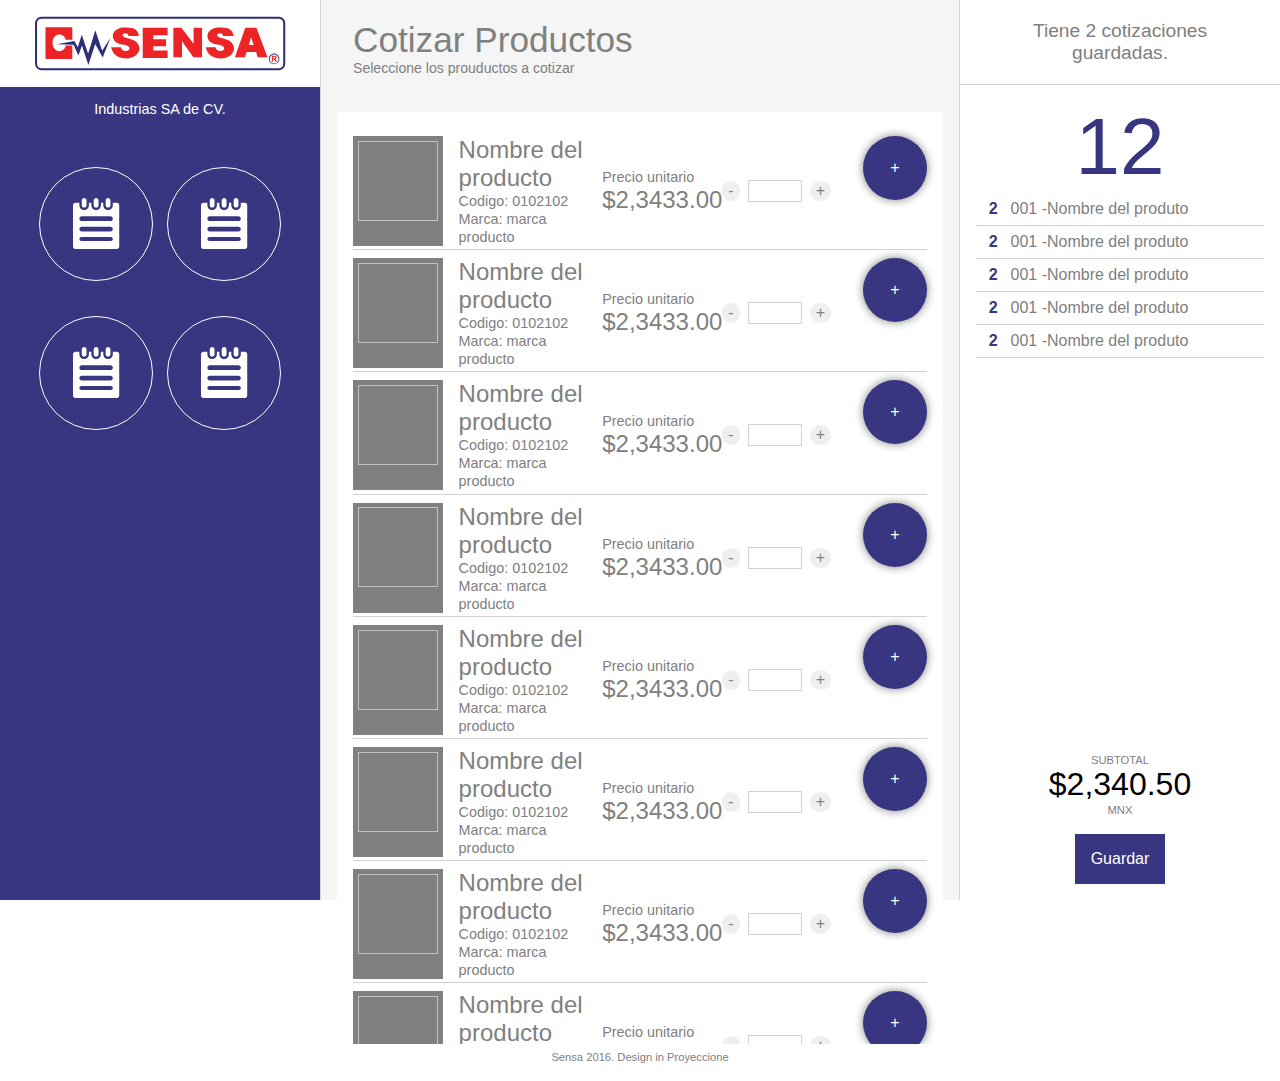
<file: public/index.html>
<!DOCTYPE html>
<html>
  <head>
    <title>Sensa</title>
    <meta charset="utf-8">
    <meta name="viewport" content="width=device-width, initial-scale=1">
    <link href="css/normalize.css" rel="stylesheet">
    <link href="css/index.css" rel="stylesheet">
    <link rel="stylesheet" href="https://maxcdn.bootstrapcdn.com/font-awesome/4.5.0/css/font-awesome.min.css">
  </head>
  <body>
    <div class="wrap">
      <div class="menu">
        <div class="menu__wrap">
          <div class="menu__wrap-top topnav"><img src="img/sensalogo.svg" class="img-responsive brand"></div>
          <div class="nav">
            <p class="cient-name">Industrias SA de CV.</p>
            <div class="nav__sections-wrap">
              <div class="circle-wrap">
                <div class="circle"><img src="img/icon1.svg"></div>
              </div>
              <div class="circle-wrap">
                <div class="circle"><img src="img/icon1.svg"></div>
              </div>
            </div>
            <div class="nav__sections-wrap">
              <div class="circle-wrap">
                <div class="circle"><img src="img/icon1.svg"></div>
              </div>
              <div class="circle-wrap">
                <div class="circle"><img src="img/icon1.svg"></div>
              </div>
            </div>
          </div>
        </div>
      </div>
      <div class="main">
        <div class="main__wrap">
          <div class="main__wrap-top top-main">
            <div class="icon-menu molile-element"><i aria-hidden="true" class="fa fa-bars"></i></div>
            <div class="title">
              <h1 class="title-main">Cotizar Productos<span>Seleccione los prouductos a cotizar</span></h1>
            </div>
            <div class="icon-checkout molile-element"><i aria-hidden="true" class="fa fa-angle-double-right"></i></div>
          </div>
          <div class="main__wrap-container"> 
            <div class="container__box">
              <div class="products">
                <div class="item">
                  <div class="img"><img class="product-img"></div>
                  <div class="description">
                    <div>
                      <h2 class="product-name">Nombre del producto</h2>
                      <div><span class="small">Codigo: 0102102 </span><span class="small">Marca: marca producto</span></div>
                    </div>
                    <div><span class="small">Precio unitario</span>
                      <h2 class="price">$2,3433.00</h2>
                    </div>
                    <div class="count">
                      <button>-</button>
                      <input type="number">
                      <button>+</button>
                    </div>
                  </div>
                  <div class="add">
                    <button class="add">
                      <p>+</p>
                    </button>
                  </div>
                </div>
                <div class="item">
                  <div class="img"><img class="product-img"></div>
                  <div class="description">
                    <div>
                      <h2 class="product-name">Nombre del producto</h2>
                      <div><span class="small">Codigo: 0102102 </span><span class="small">Marca: marca producto</span></div>
                    </div>
                    <div><span class="small">Precio unitario</span>
                      <h2 class="price">$2,3433.00</h2>
                    </div>
                    <div class="count">
                      <button>-</button>
                      <input type="number">
                      <button>+</button>
                    </div>
                  </div>
                  <div class="add">
                    <button class="add">
                      <p>+</p>
                    </button>
                  </div>
                </div>
                <div class="item">
                  <div class="img"><img class="product-img"></div>
                  <div class="description">
                    <div>
                      <h2 class="product-name">Nombre del producto</h2>
                      <div><span class="small">Codigo: 0102102 </span><span class="small">Marca: marca producto</span></div>
                    </div>
                    <div><span class="small">Precio unitario</span>
                      <h2 class="price">$2,3433.00</h2>
                    </div>
                    <div class="count">
                      <button>-</button>
                      <input type="number">
                      <button>+</button>
                    </div>
                  </div>
                  <div class="add">
                    <button class="add">
                      <p>+</p>
                    </button>
                  </div>
                </div>
                <div class="item">
                  <div class="img"><img class="product-img"></div>
                  <div class="description">
                    <div>
                      <h2 class="product-name">Nombre del producto</h2>
                      <div><span class="small">Codigo: 0102102 </span><span class="small">Marca: marca producto</span></div>
                    </div>
                    <div><span class="small">Precio unitario</span>
                      <h2 class="price">$2,3433.00</h2>
                    </div>
                    <div class="count">
                      <button>-</button>
                      <input type="number">
                      <button>+</button>
                    </div>
                  </div>
                  <div class="add">
                    <button class="add">
                      <p>+</p>
                    </button>
                  </div>
                </div>
                <div class="item">
                  <div class="img"><img class="product-img"></div>
                  <div class="description">
                    <div>
                      <h2 class="product-name">Nombre del producto</h2>
                      <div><span class="small">Codigo: 0102102 </span><span class="small">Marca: marca producto</span></div>
                    </div>
                    <div><span class="small">Precio unitario</span>
                      <h2 class="price">$2,3433.00</h2>
                    </div>
                    <div class="count">
                      <button>-</button>
                      <input type="number">
                      <button>+</button>
                    </div>
                  </div>
                  <div class="add">
                    <button class="add">
                      <p>+</p>
                    </button>
                  </div>
                </div>
                <div class="item">
                  <div class="img"><img class="product-img"></div>
                  <div class="description">
                    <div>
                      <h2 class="product-name">Nombre del producto</h2>
                      <div><span class="small">Codigo: 0102102 </span><span class="small">Marca: marca producto</span></div>
                    </div>
                    <div><span class="small">Precio unitario</span>
                      <h2 class="price">$2,3433.00</h2>
                    </div>
                    <div class="count">
                      <button>-</button>
                      <input type="number">
                      <button>+</button>
                    </div>
                  </div>
                  <div class="add">
                    <button class="add">
                      <p>+</p>
                    </button>
                  </div>
                </div>
                <div class="item">
                  <div class="img"><img class="product-img"></div>
                  <div class="description">
                    <div>
                      <h2 class="product-name">Nombre del producto</h2>
                      <div><span class="small">Codigo: 0102102 </span><span class="small">Marca: marca producto</span></div>
                    </div>
                    <div><span class="small">Precio unitario</span>
                      <h2 class="price">$2,3433.00</h2>
                    </div>
                    <div class="count">
                      <button>-</button>
                      <input type="number">
                      <button>+</button>
                    </div>
                  </div>
                  <div class="add">
                    <button class="add">
                      <p>+</p>
                    </button>
                  </div>
                </div>
                <div class="item">
                  <div class="img"><img class="product-img"></div>
                  <div class="description">
                    <div>
                      <h2 class="product-name">Nombre del producto</h2>
                      <div><span class="small">Codigo: 0102102 </span><span class="small">Marca: marca producto</span></div>
                    </div>
                    <div><span class="small">Precio unitario</span>
                      <h2 class="price">$2,3433.00</h2>
                    </div>
                    <div class="count">
                      <button>-</button>
                      <input type="number">
                      <button>+</button>
                    </div>
                  </div>
                  <div class="add">
                    <button class="add">
                      <p>+</p>
                    </button>
                  </div>
                </div>
                <div class="item">
                  <div class="img"><img class="product-img"></div>
                  <div class="description">
                    <div>
                      <h2 class="product-name">Nombre del producto</h2>
                      <div><span class="small">Codigo: 0102102 </span><span class="small">Marca: marca producto</span></div>
                    </div>
                    <div><span class="small">Precio unitario</span>
                      <h2 class="price">$2,3433.00</h2>
                    </div>
                    <div class="count">
                      <button>-</button>
                      <input type="number">
                      <button>+</button>
                    </div>
                  </div>
                  <div class="add">
                    <button class="add">
                      <p>+</p>
                    </button>
                  </div>
                </div>
                <div class="item">
                  <div class="img"><img class="product-img"></div>
                  <div class="description">
                    <div>
                      <h2 class="product-name">Nombre del producto</h2>
                      <div><span class="small">Codigo: 0102102 </span><span class="small">Marca: marca producto</span></div>
                    </div>
                    <div><span class="small">Precio unitario</span>
                      <h2 class="price">$2,3433.00</h2>
                    </div>
                    <div class="count">
                      <button>-</button>
                      <input type="number">
                      <button>+</button>
                    </div>
                  </div>
                  <div class="add">
                    <button class="add">
                      <p>+</p>
                    </button>
                  </div>
                </div>
                <div class="item">
                  <div class="img"><img class="product-img"></div>
                  <div class="description">
                    <div>
                      <h2 class="product-name">Nombre del producto</h2>
                      <div><span class="small">Codigo: 0102102 </span><span class="small">Marca: marca producto</span></div>
                    </div>
                    <div><span class="small">Precio unitario</span>
                      <h2 class="price">$2,3433.00</h2>
                    </div>
                    <div class="count">
                      <button>-</button>
                      <input type="number">
                      <button>+</button>
                    </div>
                  </div>
                  <div class="add">
                    <button class="add">
                      <p>+</p>
                    </button>
                  </div>
                </div>
                <div class="item">
                  <div class="img"><img class="product-img"></div>
                  <div class="description">
                    <div>
                      <h2 class="product-name">Nombre del producto</h2>
                      <div><span class="small">Codigo: 0102102 </span><span class="small">Marca: marca producto</span></div>
                    </div>
                    <div><span class="small">Precio unitario</span>
                      <h2 class="price">$2,3433.00</h2>
                    </div>
                    <div class="count">
                      <button>-</button>
                      <input type="number">
                      <button>+</button>
                    </div>
                  </div>
                  <div class="add">
                    <button class="add">
                      <p>+</p>
                    </button>
                  </div>
                </div>
                <div class="item">
                  <div class="img"><img class="product-img"></div>
                  <div class="description">
                    <div>
                      <h2 class="product-name">Nombre del producto</h2>
                      <div><span class="small">Codigo: 0102102 </span><span class="small">Marca: marca producto</span></div>
                    </div>
                    <div><span class="small">Precio unitario</span>
                      <h2 class="price">$2,3433.00</h2>
                    </div>
                    <div class="count">
                      <button>-</button>
                      <input type="number">
                      <button>+</button>
                    </div>
                  </div>
                  <div class="add">
                    <button class="add">
                      <p>+</p>
                    </button>
                  </div>
                </div>
                <div class="item">
                  <div class="img"><img class="product-img"></div>
                  <div class="description">
                    <div>
                      <h2 class="product-name">Nombre del producto</h2>
                      <div><span class="small">Codigo: 0102102 </span><span class="small">Marca: marca producto</span></div>
                    </div>
                    <div><span class="small">Precio unitario</span>
                      <h2 class="price">$2,3433.00</h2>
                    </div>
                    <div class="count">
                      <button>-</button>
                      <input type="number">
                      <button>+</button>
                    </div>
                  </div>
                  <div class="add">
                    <button class="add">
                      <p>+</p>
                    </button>
                  </div>
                </div>
                <div class="item">
                  <div class="img"><img class="product-img"></div>
                  <div class="description">
                    <div>
                      <h2 class="product-name">Nombre del producto</h2>
                      <div><span class="small">Codigo: 0102102 </span><span class="small">Marca: marca producto</span></div>
                    </div>
                    <div><span class="small">Precio unitario</span>
                      <h2 class="price">$2,3433.00</h2>
                    </div>
                    <div class="count">
                      <button>-</button>
                      <input type="number">
                      <button>+</button>
                    </div>
                  </div>
                  <div class="add">
                    <button class="add">
                      <p>+</p>
                    </button>
                  </div>
                </div>
              </div>
            </div>
            <footer><span>Sensa 2016. Design in Proyeccione</span></footer>
          </div>
        </div>
      </div>
      <div class="aside">
        <div class="aside__wrap">
          <div class="aside__wrap-top">
            <div class="aside-title"><span>Tiene 2 cotizaciones guardadas.</span></div>
          </div>
          <div class="aside-products">
            <h1 class="items">12</h1>
            <ul class="listproductos">
              <li><span class="number">2</span><span class="code">001 - </span><span class="name">Nombre del produto</span></li>
              <li><span class="number">2</span><span class="code">001 - </span><span class="name">Nombre del produto</span></li>
              <li><span class="number">2</span><span class="code">001 - </span><span class="name">Nombre del produto</span></li>
              <li><span class="number">2</span><span class="code">001 - </span><span class="name">Nombre del produto</span></li>
              <li><span class="number">2</span><span class="code">001 - </span><span class="name">Nombre del produto</span></li>
            </ul>
            <div class="subtotal">
              <div><span class="label">SUBTOTAL</span>
                <p class="total">$2,340.50</p><span class="label">MNX</span><br>
                <button class="save">Guardar</button>
              </div>
            </div>
          </div>
        </div>
      </div>
    </div>
    <script src="https://ajax.googleapis.com/ajax/libs/jquery/2.2.4/jquery.min.js"></script>
    <script src="js/app.js"></script>
  </body>
</html>
</file>
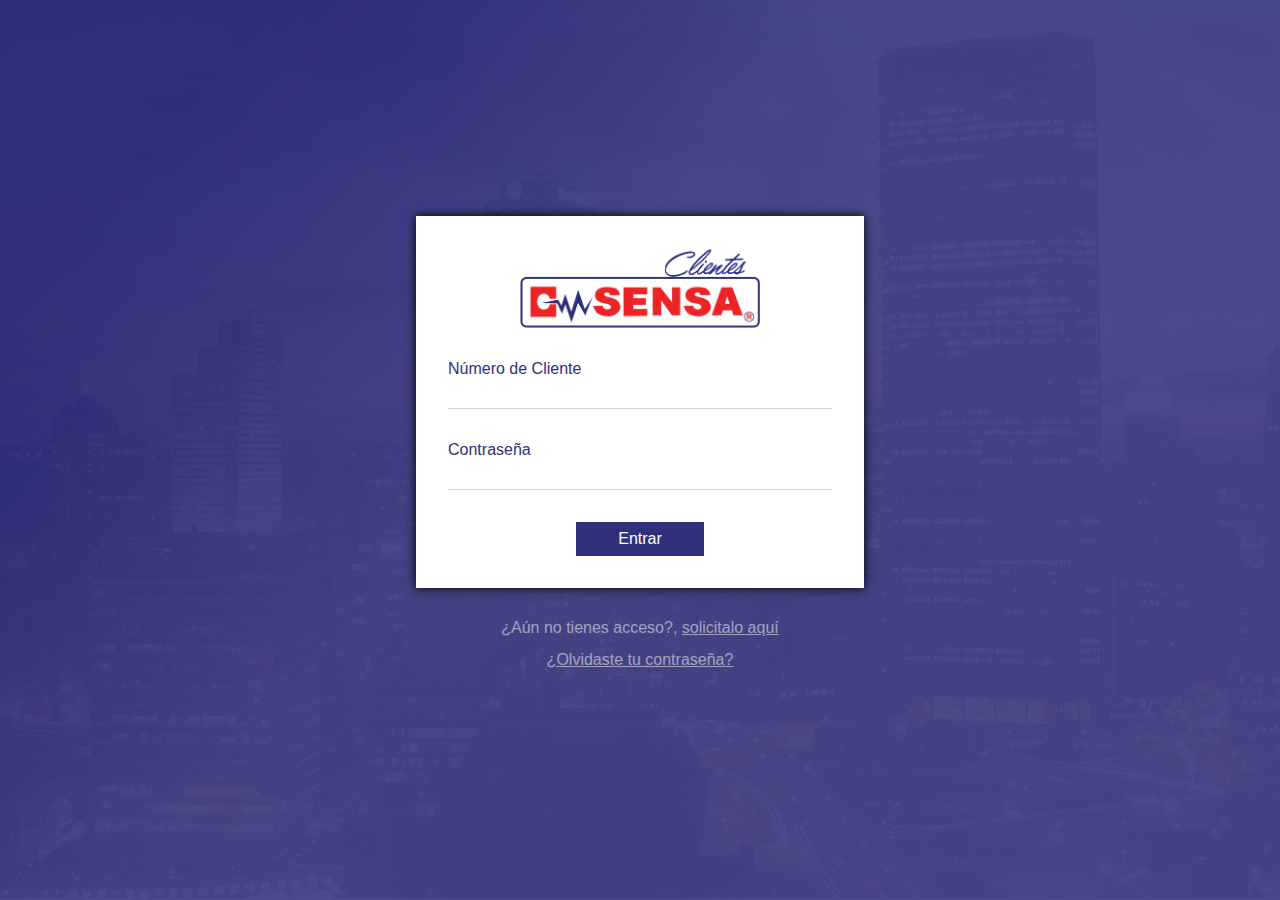
<file: public/login.html>
<!DOCTYPE html>
<html>
  <head>
    <title>Sensa</title>
    <meta charset="utf-8">
    <meta name="viewport" content="width=device-width, initial-scale=1">
    <link href="css/normalize.css" rel="stylesheet">
    <link href="css/index.css" rel="stylesheet">
    <link rel="stylesheet" href="https://maxcdn.bootstrapcdn.com/font-awesome/4.5.0/css/font-awesome.min.css">
  </head>
  <body>
    <main class="login">
      <div id="loginform" class="login-box"><img src="img/sensaclientes.png" class="clientesensa">
        <form>
          <div class="inputgroup">
            <label>Número de Cliente</label>
            <input>
          </div>
          <div class="inputgroup">
            <label>Contraseña</label>
            <input>
          </div>
          <button class="enterlogin">Entrar</button>
        </form>
      </div>
      <div id="access" class="login-box"><img src="img/sensaclientes.png" class="clientesensa">
        <form>
          <div class="inputgroup">
            <label>Número de Cliente</label>
            <input>
          </div>
          <div class="inputgroup">
            <label>Región</label>
            <input>
          </div>
          <div class="inputgroup">
            <label>Nombre Completo</label>
            <input>
          </div>
          <div class="inputgroup">
            <label>Correo Electrónico</label>
            <input>
          </div>
          <div class="inputgroup">
            <label>Puesto</label>
            <input>
          </div>
          <button class="enterlogin">Solicitar</button>
        </form>
      </div>
      <div class="pielogin">
        <p>¿Aún no tienes acceso?, <a id="apply" href="#">solicitalo aquí</a></p>
        <p><a href="#">¿Olvidaste tu contraseña?</a></p>
      </div>
    </main>
    <script src="https://ajax.googleapis.com/ajax/libs/jquery/2.2.4/jquery.min.js"></script>
    <script src="js/app.js"></script>
  </body>
</html>
</file>
<file: public/css/index.css>
body,
html {
  max-height: 100vh;
}
.img-responsive {
  width: 100%;
  height: auto;
}
.brand {
  max-width: 20em;
}
.wrap {
  height: 100vh;
  display: -webkit-box;
  display: -moz-box;
  display: -webkit-flex;
  display: -ms-flexbox;
  display: box;
  display: flex;
}
.wrap .menu,
.wrap .main,
.wrap .aside {
  display: -webkit-box;
  display: -moz-box;
  display: -webkit-flex;
  display: -ms-flexbox;
  display: box;
  display: flex;
  -webkit-box-orient: vertical;
  -moz-box-orient: vertical;
  -o-box-orient: vertical;
  -webkit-flex-flow: column;
  -ms-flex-flow: column;
  flex-flow: column;
  position: absolute;
  -webkit-transition: all 0.3s ease;
  -moz-transition: all 0.3s ease;
  -o-transition: all 0.3s ease;
  -ms-transition: all 0.3s ease;
  transition: all 0.3s ease;
  height: 100vh;
}
.wrap .menu__wrap,
.wrap .main__wrap,
.wrap .aside__wrap {
  display: -webkit-box;
  display: -moz-box;
  display: -webkit-flex;
  display: -ms-flexbox;
  display: box;
  display: flex;
  -webkit-box-orient: vertical;
  -moz-box-orient: vertical;
  -o-box-orient: vertical;
  -webkit-flex-flow: column;
  -ms-flex-flow: column;
  flex-flow: column;
  -webkit-flex-basis: 100%;
  flex-basis: 100%;
}
.wrap .menu__wrap-top,
.wrap .main__wrap-top,
.wrap .aside__wrap-top {
  height: 2em;
  padding-left: 2em;
  padding-right: 2em;
  height: 6em;
}
.wrap .menu {
  width: 100%;
  position: absolute;
  z-index: 10;
  -webkit-transform: translate3d(0, 0, 0);
  -moz-transform: translate3d(0, 0, 0);
  -o-transform: translate3d(0, 0, 0);
  -ms-transform: translate3d(0, 0, 0);
  transform: translate3d(0, 0, 0);
  border-right: solid 1px #d3d3d3;
}
.wrap .menu__wrap-top {
  background-color: #fff;
}
.wrap .aside {
  width: 100%;
  background-color: #ffa500;
  right: 0;
  z-index: 11;
  background-color: #fff;
  border-left: solid 1px #d3d3d3;
  -webkit-transform: translate3d(100%, 0, 0);
  -moz-transform: translate3d(100%, 0, 0);
  -o-transform: translate3d(100%, 0, 0);
  -ms-transform: translate3d(100%, 0, 0);
  transform: translate3d(100%, 0, 0);
  display: -webkit-box;
  display: -moz-box;
  display: -webkit-flex;
  display: -ms-flexbox;
  display: box;
  display: flex;
}
.wrap .main {
  -webkit-box-flex: 2;
  -moz-box-flex: 2;
  -o-box-flex: 2;
  -ms-box-flex: 2;
  box-flex: 2;
  -webkit-flex-grow: 2;
  flex-grow: 2;
  width: 100%;
  background-color: #f5f5f5;
}
.title-main {
  display: -webkit-box;
  display: -moz-box;
  display: -webkit-flex;
  display: -ms-flexbox;
  display: box;
  display: flex;
  -webkit-box-orient: vertical;
  -moz-box-orient: vertical;
  -o-box-orient: vertical;
  -webkit-flex-flow: column;
  -ms-flex-flow: column;
  flex-flow: column;
  color: #808080;
  font-weight: 100;
  font-size: 1.8em;
}
.title-main span {
  font-size: 0.4em;
}
.top-main {
  display: -webkit-box;
  display: -moz-box;
  display: -webkit-flex;
  display: -ms-flexbox;
  display: box;
  display: flex;
  -webkit-box-align: center;
  -moz-box-align: center;
  -o-box-align: center;
  -ms-flex-align: center;
  -webkit-align-items: center;
  align-items: center;
  position: relative;
}
.top-main .title {
  -webkit-box-flex: 2;
  -moz-box-flex: 2;
  -o-box-flex: 2;
  -ms-box-flex: 2;
  box-flex: 2;
  -webkit-flex-grow: 2;
  flex-grow: 2;
}
.top-main .icon-menu,
.top-main .icon-checkout {
  position: absolute;
  color: #f00;
  font-size: 2em;
}
.top-main .icon-menu {
  left: 0.1em;
  top: 0.7em;
}
.top-main .icon-checkout {
  right: 0.1em;
  top: 0.7em;
}
.topnav {
  display: -webkit-box;
  display: -moz-box;
  display: -webkit-flex;
  display: -ms-flexbox;
  display: box;
  display: flex;
}
.hiden-nav {
  -webkit-transform: translate3d(-100%, 0, 0) !important;
  -moz-transform: translate3d(-100%, 0, 0) !important;
  -o-transform: translate3d(-100%, 0, 0) !important;
  -ms-transform: translate3d(-100%, 0, 0) !important;
  transform: translate3d(-100%, 0, 0) !important;
}
.show-aside {
  -webkit-transform: translate3d(0, 0, 0) !important;
  -moz-transform: translate3d(0, 0, 0) !important;
  -o-transform: translate3d(0, 0, 0) !important;
  -ms-transform: translate3d(0, 0, 0) !important;
  transform: translate3d(0, 0, 0) !important;
}
footer {
  padding-top: 0.2em;
  text-align: center;
}
footer span {
  font-size: 0.7em;
  color: #808080;
}
/* Small devices (tablets, 768px and up) */
@media (min-width: 992px) {
  .molile-element {
    display: none;
  }
  .wrap .menu,
  .wrap .main,
  .wrap .aside {
    position: relative !important;
  }
  .wrap .main {
    width: 1%;
  }
  .wrap .menu {
    -webkit-transform: translate3d(0, 0, 0);
    -moz-transform: translate3d(0, 0, 0);
    -o-transform: translate3d(0, 0, 0);
    -ms-transform: translate3d(0, 0, 0);
    transform: translate3d(0, 0, 0);
    width: 15em;
  }
  .wrap .aside {
    display: -webkit-box;
    display: -moz-box;
    display: -webkit-flex;
    display: -ms-flexbox;
    display: box;
    display: flex;
    width: 15em;
    -webkit-transform: translate3d(0, 0, 0);
    -moz-transform: translate3d(0, 0, 0);
    -o-transform: translate3d(0, 0, 0);
    -ms-transform: translate3d(0, 0, 0);
    transform: translate3d(0, 0, 0);
  }
  .title-main {
    font-size: 2.2em;
  }
}
@media (min-width: 1200px) {
  .wrap .menu {
    width: 20em;
  }
  .wrap .aside {
    width: 20em;
  }
}
.main__wrap-container {
  display: -webkit-box;
  display: -moz-box;
  display: -webkit-flex;
  display: -ms-flexbox;
  display: box;
  display: flex;
  -webkit-box-flex: 2;
  -moz-box-flex: 2;
  -o-box-flex: 2;
  -ms-box-flex: 2;
  box-flex: 2;
  -webkit-flex-grow: 2;
  flex-grow: 2;
  -webkit-box-orient: vertical;
  -moz-box-orient: vertical;
  -o-box-orient: vertical;
  -webkit-flex-flow: column;
  -ms-flex-flow: column;
  flex-flow: column;
  padding: 1em;
}
.main__wrap-container .container__box {
  display: -webkit-box;
  display: -moz-box;
  display: -webkit-flex;
  display: -ms-flexbox;
  display: box;
  display: flex;
  -webkit-box-orient: vertical;
  -moz-box-orient: vertical;
  -o-box-orient: vertical;
  -webkit-flex-flow: column;
  -ms-flex-flow: column;
  flex-flow: column;
  -webkit-box-flex: 2;
  -moz-box-flex: 2;
  -o-box-flex: 2;
  -ms-box-flex: 2;
  box-flex: 2;
  -webkit-flex-grow: 2;
  flex-grow: 2;
  background-color: #fff;
  border: solid 1px ligthgray;
  padding: 1em;
  overflow: scroll;
}
.nav {
  height: 100%;
  color: #fff;
  -webkit-box-flex: 2;
  -moz-box-flex: 2;
  -o-box-flex: 2;
  -ms-box-flex: 2;
  box-flex: 2;
  -webkit-flex-grow: 2;
  flex-grow: 2;
  padding-left: 2em;
  padding-right: 2em;
  background-color: #383680;
}
.nav__sections-wrap {
  display: -webkit-box;
  display: -moz-box;
  display: -webkit-flex;
  display: -ms-flexbox;
  display: box;
  display: flex;
  width: 100%;
}
.nav__sections-wrap .circle-wrap {
  display: -webkit-box;
  display: -moz-box;
  display: -webkit-flex;
  display: -ms-flexbox;
  display: box;
  display: flex;
  width: 50%;
  -webkit-box-pack: center;
  -moz-box-pack: center;
  -o-box-pack: center;
  -ms-flex-pack: center;
  -webkit-justify-content: center;
  justify-content: center;
  padding-top: 2.2em;
}
.nav__sections-wrap .circle-wrap .circle {
  width: 5em;
  height: 5em;
  -webkit-border-radius: 10em;
  border-radius: 10em;
  border: solid 1px #fff;
  display: -webkit-box;
  display: -moz-box;
  display: -webkit-flex;
  display: -ms-flexbox;
  display: box;
  display: flex;
  -webkit-box-pack: center;
  -moz-box-pack: center;
  -o-box-pack: center;
  -ms-flex-pack: center;
  -webkit-justify-content: center;
  justify-content: center;
  -webkit-box-align: center;
  -moz-box-align: center;
  -o-box-align: center;
  -ms-flex-align: center;
  -webkit-align-items: center;
  align-items: center;
  background-color: #383680;
  -webkit-transition: all 0.5s ease;
  -moz-transition: all 0.5s ease;
  -o-transition: all 0.5s ease;
  -ms-transition: all 0.5s ease;
  transition: all 0.5s ease;
}
.nav__sections-wrap .circle-wrap .circle:hover {
  -webkit-box-shadow: 3px 1px 10px #000;
  box-shadow: 3px 1px 10px #000;
}
.cient-name {
  font-weight: 100;
  text-align: center;
  font-size: 0.9em;
}
@media (min-width: 1200px) {
  .nav__sections-wrap .circle-wrap .circle {
    width: 7em;
    height: 7em;
  }
}
.products {
  max-height: 100vh;
}
.products .item {
  display: -webkit-box;
  display: -moz-box;
  display: -webkit-flex;
  display: -ms-flexbox;
  display: box;
  display: flex;
  -webkit-box-orient: vertical;
  -moz-box-orient: vertical;
  -o-box-orient: vertical;
  -webkit-flex-flow: column;
  -ms-flex-flow: column;
  flex-flow: column;
  margin-top: 0.5em;
  border-bottom: solid 1px #d3d3d3;
  padding-bottom: 0.2em;
}
.products .item .img {
  background-color: #808080;
  padding: 0.3em;
}
.products .item .img .product-img {
  width: 100%;
  height: 10em;
}
.products .item .description {
  -webkit-box-flex: 2;
  -moz-box-flex: 2;
  -o-box-flex: 2;
  -ms-box-flex: 2;
  box-flex: 2;
  -webkit-flex-grow: 2;
  flex-grow: 2;
  display: -webkit-box;
  display: -moz-box;
  display: -webkit-flex;
  display: -ms-flexbox;
  display: box;
  display: flex;
  -webkit-box-orient: horizontal;
  -moz-box-orient: horizontal;
  -o-box-orient: horizontal;
  -webkit-flex-flow: row;
  -ms-flex-flow: row;
  flex-flow: row;
  -webkit-box-lines: multiple;
  -moz-box-lines: multiple;
  -o-box-lines: multiple;
  -webkit-flex-wrap: wrap;
  -ms-flex-wrap: wrap;
  flex-wrap: wrap;
  margin-left: 0em;
  -webkit-box-pack: justify;
  -moz-box-pack: justify;
  -o-box-pack: justify;
  -ms-flex-pack: justify;
  -webkit-justify-content: space-between;
  justify-content: space-between;
  -webkit-box-align: center;
  -moz-box-align: center;
  -o-box-align: center;
  -ms-flex-align: center;
  -webkit-align-items: center;
  align-items: center;
}
.products .item .description .product-name {
  display: -webkit-box;
  display: -moz-box;
  display: -webkit-flex;
  display: -ms-flexbox;
  display: box;
  display: flex;
  color: #808080;
  font-weight: 100;
  margin: 0;
  -webkit-box-flex: 2;
  -moz-box-flex: 2;
  -o-box-flex: 2;
  -ms-box-flex: 2;
  box-flex: 2;
  -webkit-flex-grow: 2;
  flex-grow: 2;
}
.products .item .description .price {
  color: #808080;
  font-weight: 100;
  margin: 0;
  margin-top: 1em;
}
.products .item .description .small {
  color: #808080;
  font-size: 0.8em;
}
.products .item .description .count {
  display: -webkit-box;
  display: -moz-box;
  display: -webkit-flex;
  display: -ms-flexbox;
  display: box;
  display: flex;
  -webkit-box-align: center;
  -moz-box-align: center;
  -o-box-align: center;
  -ms-flex-align: center;
  -webkit-align-items: center;
  align-items: center;
  margin-top: 1em;
}
.products .item .description .count button {
  -webkit-border-radius: 10em;
  border-radius: 10em;
  border: 0;
  color: #808080;
}
.products .item .description .count input {
  width: 3em;
  border: solid 1px #d3d3d3;
  margin-left: 0.5em;
  margin-right: 0.5em;
}
.products .item .add {
  margin-left: 0em;
  margin-top: 0.5em;
}
.products .item .add button.add {
  width: 100%;
  height: 3em;
  background-color: #383680;
  border: 0;
  -webkit-box-shadow: 0 0 10px #808080;
  box-shadow: 0 0 10px #808080;
  color: #fff;
}
.products .item .add button.add p {
  margin: 0;
}
@media (min-width: 768px) {
  .products .item {
    -webkit-box-orient: horizontal;
    -moz-box-orient: horizontal;
    -o-box-orient: horizontal;
    -webkit-flex-flow: row;
    -ms-flex-flow: row;
    flex-flow: row;
  }
  .products .item .img {
    background-color: #808080;
    padding: 0.3em;
  }
  .products .item .img .product-img {
    width: 5em;
    height: 5em;
  }
  .products .item .description {
    -webkit-box-lines: single;
    -moz-box-lines: single;
    -o-box-lines: single;
    -webkit-flex-wrap: nowrap;
    -ms-flex-wrap: nowrap;
    flex-wrap: nowrap;
    margin-left: 1em;
  }
  .products .item .description .price {
    margin-top: 0em;
  }
  .products .item .description .small {
    font-size: 0.9em;
  }
  .products .item .description .count {
    margin-top: 0em;
  }
  .products .item .add {
    margin-left: 1em;
    margin-top: 0em;
  }
  .products .item .add button.add {
    width: 4em;
    height: 4em;
    background-color: #383680;
    border: 0;
    -webkit-border-radius: 10em;
    border-radius: 10em;
  }
}
.login {
  background-image: url("../img/loginbg.jpg");
  height: 100vh;
  -webkit-background-size: cover;
  -moz-background-size: cover;
  background-size: cover;
  display: -webkit-box;
  display: -moz-box;
  display: -webkit-flex;
  display: -ms-flexbox;
  display: box;
  display: flex;
  -webkit-box-orient: vertical;
  -moz-box-orient: vertical;
  -o-box-orient: vertical;
  -webkit-flex-flow: column;
  -ms-flex-flow: column;
  flex-flow: column;
  -webkit-box-pack: center;
  -moz-box-pack: center;
  -o-box-pack: center;
  -ms-flex-pack: center;
  -webkit-justify-content: center;
  justify-content: center;
  -webkit-box-align: center;
  -moz-box-align: center;
  -o-box-align: center;
  -ms-flex-align: center;
  -webkit-align-items: center;
  align-items: center;
}
.login .login-box {
  background-color: #fff;
  width: 80%;
  -webkit-box-shadow: 0px 0px 10px #000;
  box-shadow: 0px 0px 10px #000;
  display: -webkit-box;
  display: -moz-box;
  display: -webkit-flex;
  display: -ms-flexbox;
  display: box;
  display: flex;
  -webkit-box-orient: vertical;
  -moz-box-orient: vertical;
  -o-box-orient: vertical;
  -webkit-flex-flow: column;
  -ms-flex-flow: column;
  flex-flow: column;
  padding: 2em;
  -webkit-box-pack: center;
  -moz-box-pack: center;
  -o-box-pack: center;
  -ms-flex-pack: center;
  -webkit-justify-content: center;
  justify-content: center;
  -webkit-box-align: center;
  -moz-box-align: center;
  -o-box-align: center;
  -ms-flex-align: center;
  -webkit-align-items: center;
  align-items: center;
}
.login .login-box form {
  width: 100%;
  text-align: center;
}
.login .login-box .clientesensa {
  width: 15em;
}
.login .login-box .inputgroup {
  text-align: left;
  width: 100%;
  display: -webkit-box;
  display: -moz-box;
  display: -webkit-flex;
  display: -ms-flexbox;
  display: box;
  display: flex;
  -webkit-box-orient: vertical;
  -moz-box-orient: vertical;
  -o-box-orient: vertical;
  -webkit-flex-flow: column;
  -ms-flex-flow: column;
  flex-flow: column;
  padding-top: 2em;
}
.login .login-box .inputgroup label {
  color: #2f307c;
  font-weight: 400;
}
.login .login-box .inputgroup input {
  font-size: 1.5em;
  font-weight: 100;
  border: 0;
  border-bottom: solid 1px #d3d3d3;
}
.login .login-box .enterlogin {
  background-color: #2f307c;
  border: 0px;
  color: #fff;
  padding: 0.5em;
  margin-top: 2em;
  width: 8em;
}
.login .pielogin {
  text-align: center;
  color: #fff;
  opacity: 0.5;
  -ms-filter: "progid:DXImageTransform.Microsoft.Alpha(Opacity=50)";
  filter: alpha(opacity=50);
  padding-top: 1em;
}
.login .pielogin p {
  line-height: 1em;
}
.login .pielogin a {
  color: #fff;
  text-decoration: underline;
}
@media (min-width: 992px) {
  .login .login-box {
    width: 30%;
  }
}
.aside-title {
  height: 100%;
  -webkit-box-pack: center;
  -moz-box-pack: center;
  -o-box-pack: center;
  -ms-flex-pack: center;
  -webkit-justify-content: center;
  justify-content: center;
  display: -webkit-box;
  display: -moz-box;
  display: -webkit-flex;
  display: -ms-flexbox;
  display: box;
  display: flex;
  -webkit-box-align: center;
  -moz-box-align: center;
  -o-box-align: center;
  -ms-flex-align: center;
  -webkit-align-items: center;
  align-items: center;
  color: #808080;
  font-size: 1.2em;
  text-align: center;
}
.aside-products {
  border-top: solid 1px #d3d3d3;
  padding: 1em;
  height: 100%;
  display: -webkit-box;
  display: -moz-box;
  display: -webkit-flex;
  display: -ms-flexbox;
  display: box;
  display: flex;
  -webkit-box-orient: vertical;
  -moz-box-orient: vertical;
  -o-box-orient: vertical;
  -webkit-flex-flow: column;
  -ms-flex-flow: column;
  flex-flow: column;
}
.aside-products .label {
  font-size: 0.7em;
  color: #808080;
}
.aside-products .items {
  text-align: center;
  font-size: 5em;
  font-weight: 100;
  color: #383680;
  margin: 0;
}
.aside-products ul.listproductos {
  overflow: scroll;
  list-style: none;
  margin: 0;
  padding: 0;
}
.aside-products ul.listproductos li {
  color: #808080;
  border-bottom: solid 1px #d3d3d3;
  height: 2em;
  display: -webkit-box;
  display: -moz-box;
  display: -webkit-flex;
  display: -ms-flexbox;
  display: box;
  display: flex;
  -webkit-box-align: center;
  -moz-box-align: center;
  -o-box-align: center;
  -ms-flex-align: center;
  -webkit-align-items: center;
  align-items: center;
}
.aside-products ul.listproductos li .number {
  color: #383680;
  font-weight: 700;
  margin: 0.3em;
  widht: 5em;
  padding: 0.5em;
  -webkit-border-radius: 10em;
  border-radius: 10em;
}
.aside-products .subtotal {
  display: -webkit-box;
  display: -moz-box;
  display: -webkit-flex;
  display: -ms-flexbox;
  display: box;
  display: flex;
  -webkit-box-flex: 2;
  -moz-box-flex: 2;
  -o-box-flex: 2;
  -ms-box-flex: 2;
  box-flex: 2;
  -webkit-flex-grow: 2;
  flex-grow: 2;
  -webkit-box-pack: center;
  -moz-box-pack: center;
  -o-box-pack: center;
  -ms-flex-pack: center;
  -webkit-justify-content: center;
  justify-content: center;
}
.aside-products .subtotal >div {
  text-align: center;
  widht: 100%;
  -webkit-align-self: flex-end;
  align-self: flex-end;
  -ms-flex-item-align: end;
}
.aside-products .subtotal >div .total {
  font-size: 2em;
  line-height: 1em;
  padding: 0;
  margin: 0;
}
.aside-products .subtotal >div .save {
  background-color: #383680;
  border: 0;
  margin-top: 1em;
  padding: 1em;
  color: #fff;
}
</file>
